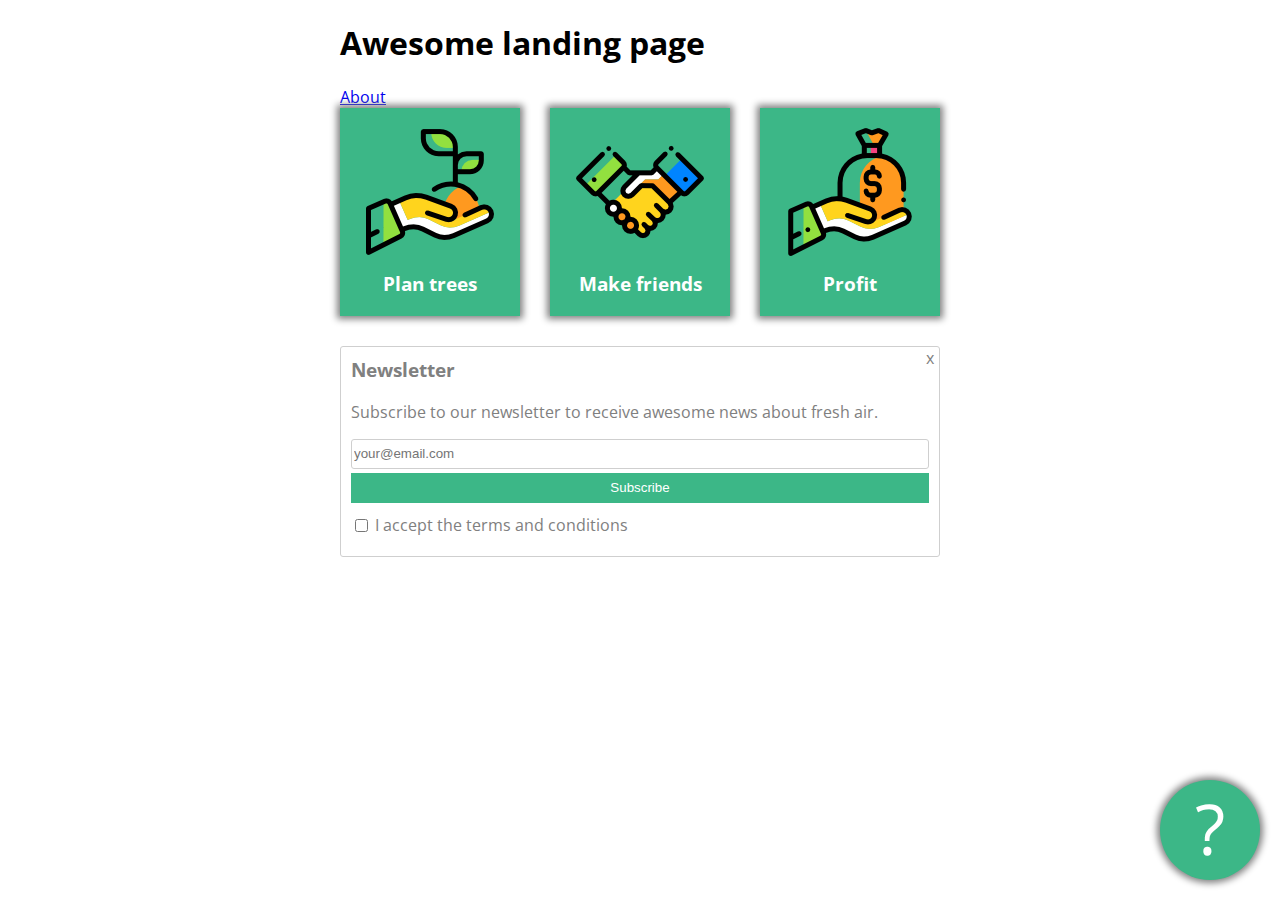
<file: index.html>
<!DOCTYPE html>
<html lang="en" >
<head>
  <meta charset="UTF-8">
  <title>Awesome landing page</title>
  <link rel="preconnect" href="https://fonts.googleapis.com">
<link rel="preconnect" href="https://fonts.gstatic.com" crossorigin>
<link href="https://fonts.googleapis.com/css2?family=Open+Sans&display=swap" rel="stylesheet"><link rel="stylesheet" href="./style.css">

</head>
<body>
<!-- partial:index.partial.html -->
<div class="container">
  <h1>Awesome landing page</h1>
  <a href="about.html">About</a>
  <div id="card-holder">
    <div class="card">
      <img src=".\images\tree.png" alt="tree in hand">
      <h3>Plan trees</h3>
    </div>
    <div class="card">
      <img src=".\images\deal.png" alt="shake hands">
      <h3>Make friends</h3>
    </div>
    <div class="card">
      <img src=".\images\money.png" alt="profit">
      <h3>Profit</h3>
    </div>
  </div>
  <div class="newsletter">
    <h3>Newsletter</h3>
    <p>Subscribe to our newsletter to receive awesome news about fresh air.</p>
    <form>
      <input type="email" id="email" placeholder="your@email.com">
      <button type="submit">Subscribe</button>
      <input type="checkbox" id="terms">
      <label for="terms">I accept the terms and conditions</label>
    </form>
    <div id="closeX">
      x
    </div>
  </div>
  <div id="questionmark">
    ?
  </div>
</div>
<!-- partial -->
  
</body>
</html>
</file>
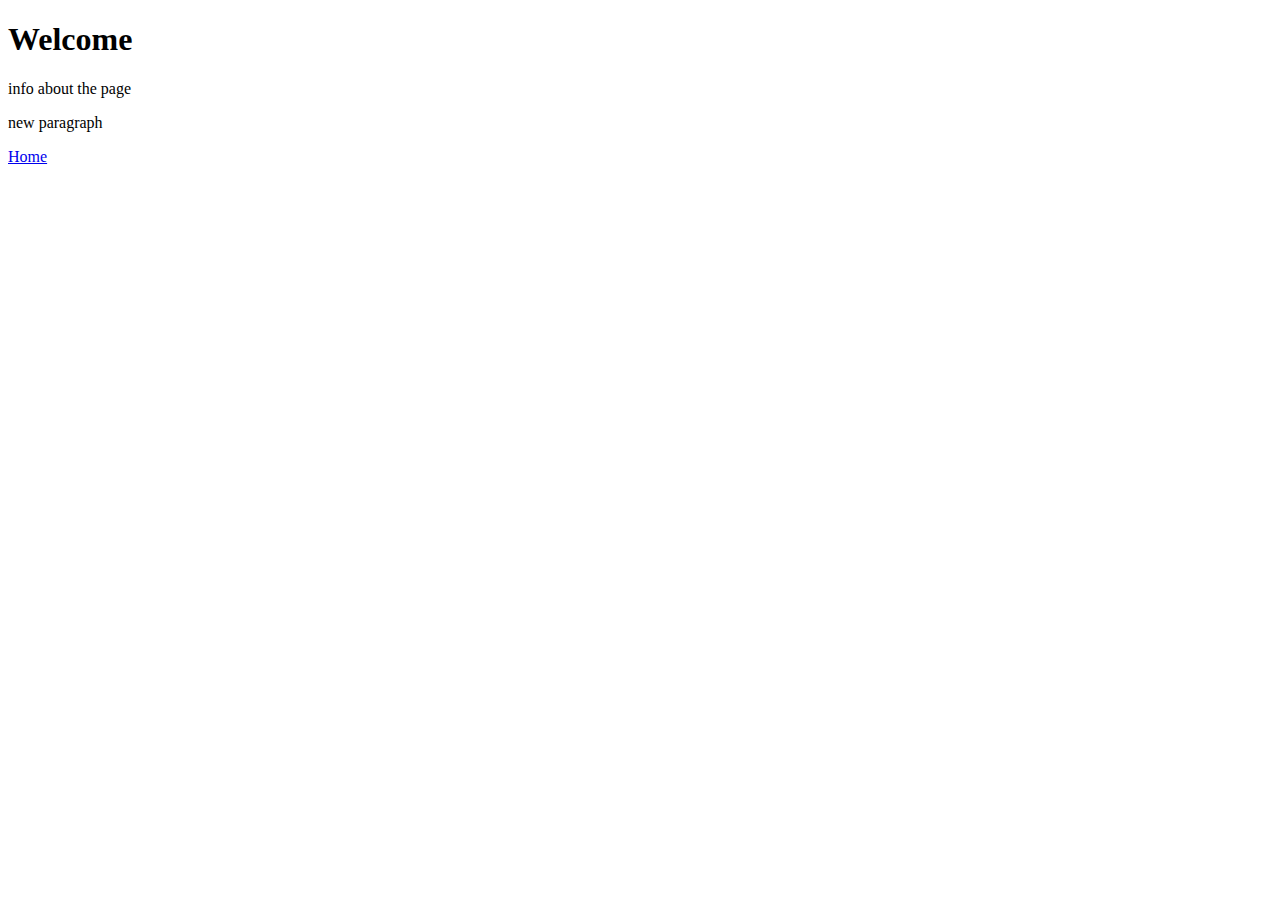
<file: about.html>
<!DOCTYPE html>
<html lang="en">
<head>
    <meta charset="UTF-8">
    <meta name="viewport" content="width=device-width, initial-scale=1.0">
    <title>Document</title>
</head>
<body>
    <h1>Welcome</h1>
    <p>info about the page</p>
    <p>new paragraph</p>
    <a href="index.html">Home</a>
</body>
</html>
</file>
<file: style.css>
.container {
  width: 600px; 
  margin: auto;
  font-family: 'Open Sans', sans-serif;
}

.newsletter {
  color: grey;
  border: thin solid #cfcfcf;
  padding: 10px;
  border-radius: 3px;
  position: relative;
}

.newsletter button {
  background: #3cb787;
  border: 0;
  color: white;
  display: block;
  width: 100%;
  height: 30px;
}

.newsletter input#email {
  width: 100%;
  display: block;
  height: 30px;
  margin-bottom: 4px;
  border: thin solid #cfcfcf;
  border-radius: 3px;
  box-sizing: border-box;
}

.newsletter h3 {
  margin-top: 0;
}

.newsletter input#terms {
  margin-bottom: 15px;
  margin-top: 15px;
  position: relative;
  top: 1px;
}

.newsletter #closeX {
  position: absolute;
  top: 0;
  right: 5px;
}

#questionmark {
  background: #3cb787;
  width: 100px;
  height: 100px;
  border-radius: 50%;
  color: white;
  text-align: center;
  font-size: 70px;
  position: fixed;
  bottom: 20px;
  right: 20px;
  box-shadow: 0 0 7px 3px grey;
}

.card {
  background-color: #3cb787;
  width: 180px;
  padding: 20px 0;
  text-align: center;
  color: white;
  box-shadow: 0 0 7px 3px grey;
}

.card h3 {
  margin: 0;
  margin-top: 10px;
}

#card-holder {
  margin-bottom: 30px;
  display: flex;
  justify-content: space-between;
}
</file>
